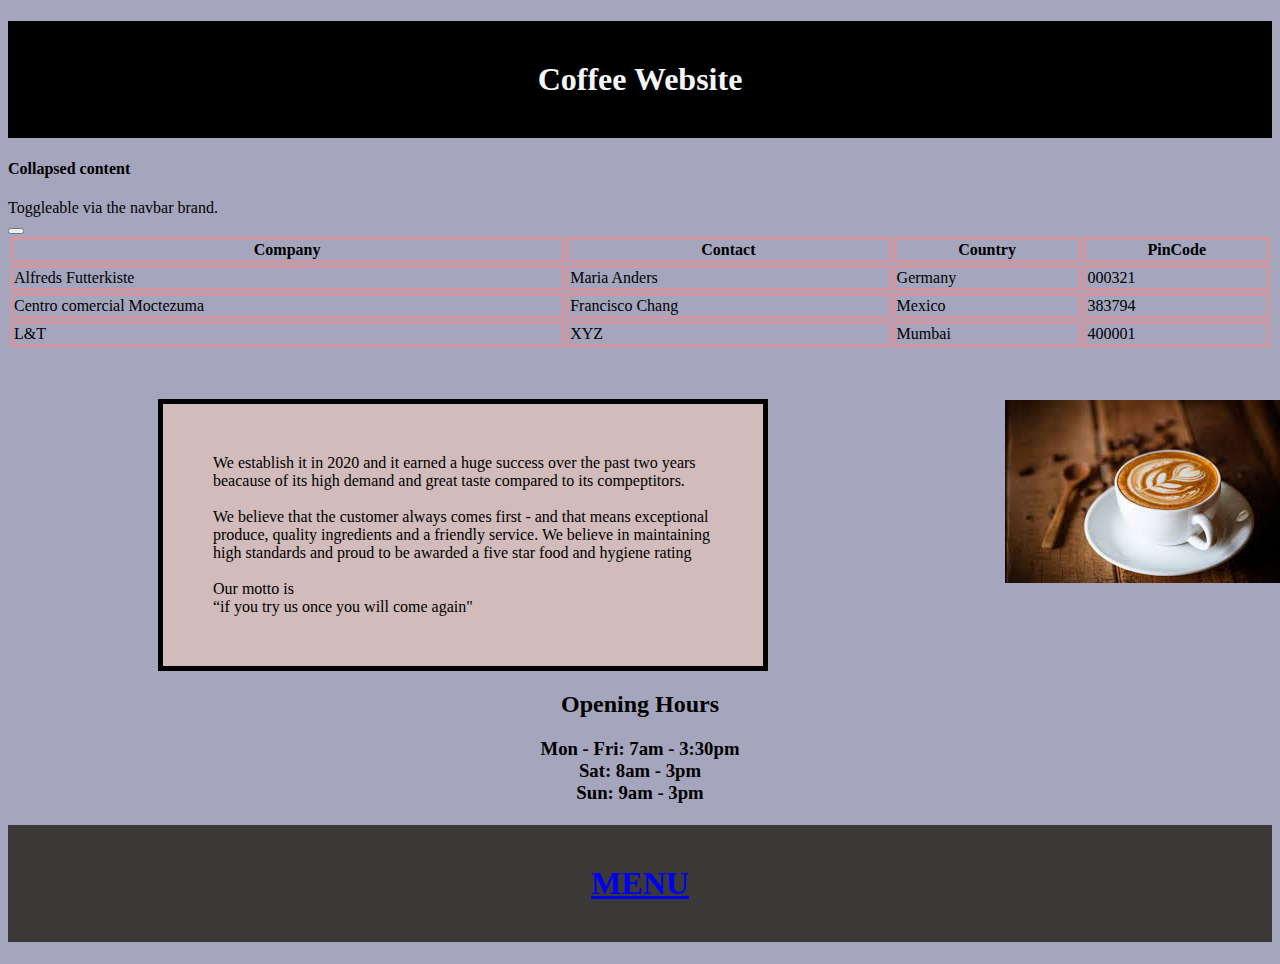
<file: Coffee Website.html>
<!DOCTYPE html>
<html>
    <head>
        <link href="https://cdn.jsdelivr.net/npm/bootstrap@5.1.3/dist/css/bootstrap.min.css" rel="stylesheet" integrity="sha384-1BmE4kWBq78iYhFldvKuhfTAU6auU8tT94WrHftjDbrCEXSU1oBoqyl2QvZ6jIW3" crossorigin="anonymous">
<script src="https://cdn.jsdelivr.net/npm/bootstrap@5.1.3/dist/js/bootstrap.bundle.min.js" integrity="sha384-ka7Sk0Gln4gmtz2MlQnikT1wXgYsOg+OMhuP+IlRH9sENBO0LRn5q+8nbTov4+1p" crossorigin="anonymous"></script>
        <meta charset="UTF-8">
        <meta name="viewport" content="width=device-width, initial-scale=1.0">
        
        
    <style>
    
        /* body{
            display: flex;
            align-items: center;
            justify-content: center;

            flex-direction: column;
        } */
        h1{
            color:whitesmoke;
            text-align: center;
            background-color: black;
            padding: 40px ;
        }
        .first
        {
            color:whitesmoke;
            text-align: center;
            background-color: rgb(59, 56, 56);
            padding: 40px ;
            
        }
        body{
            background-color:rgb(165, 165, 190);
            /*background-image: url(coffee.jpg);*/
            background-repeat: no-repeat;
            background-position-x: right;
            background-position-y:400px ;
            background-size: auto ;
            background-attachment:scroll;
            background-image: url(coffee.jpg);
            
            
        }

        .info
        {
            background-color:rgb(209, 187, 187);
            width:500px;
            border:5px solid black;
            padding:50px;
            margin-left:150px;
            margin-top: 50px;
            
        }
        .center
        {
            text-align: center;
            
        }
        th, td 
        {
            border-style:solid;
            border-color: #d4969e;
        }
    </style>
    </head>
   <body>
    
        <h1>Coffee Website</h1>
        
        <div class="pos-f-t">
            <div class="collapse" id="navbarToggleExternalContent">
              <div class="bg-dark p-4">
                <h4 class="text-white">Collapsed content</h4>
                <span class="text-muted">Toggleable via the navbar brand.</span>
              </div>
            </div>
            <nav class="navbar navbar-dark bg-dark">
              <button class="navbar-toggler" type="button" data-toggle="collapse" data-target="#navbarToggleExternalContent" aria-controls="navbarToggleExternalContent" aria-expanded="false" aria-label="Toggle navigation">
                <span class="navbar-toggler-icon"></span>
            </button>
        </nav>
        <table style="width:100%">
            
            <tr>
              <th>Company</th>
              <th>Contact</th>
              <th>Country</th>
              <th>PinCode</th>
            </tr>
            <tr>
              <td>Alfreds Futterkiste</td>
              <td>Maria Anders</td>
              <td>Germany</td>
              <td>000321</td>
            </tr>
            <tr>
              <td>Centro comercial Moctezuma</td>
              <td>Francisco Chang</td>
              <td>Mexico</td>
              <td>383794</td>
            </tr>
          <tr>
              <td>L&T </td>
              <td>XYZ</td>
              <td>Mumbai</td>
              <td>400001</td>
            </tr>
          </table>
    </div>
    <div class="info">
        We establish it in 2020 and it earned a huge success over
        the past two years beacause of its high demand and great taste compared to
        its compeptitors.<br><br>
        
        We believe that the customer always comes first - and that means exceptional 
        produce, quality ingredients and a friendly service. We believe in maintaining 
        high standards and proud to be awarded a five star food and hygiene rating<br><br>
        
        Our motto is<br>
        “if you try us once you will come again"
    </div>
    
</body>
<h2 class="center">Opening Hours</h2>
<h3 class="center">
    Mon - Fri: 7am - 3:30pm<br>
    Sat: 8am - 3pm<br>
    Sun: 9am - 3pm  </h3>
<h1 class="first"><a href="/case study/rating_form.html">MENU</a></h1>


    
</html>
</file>
